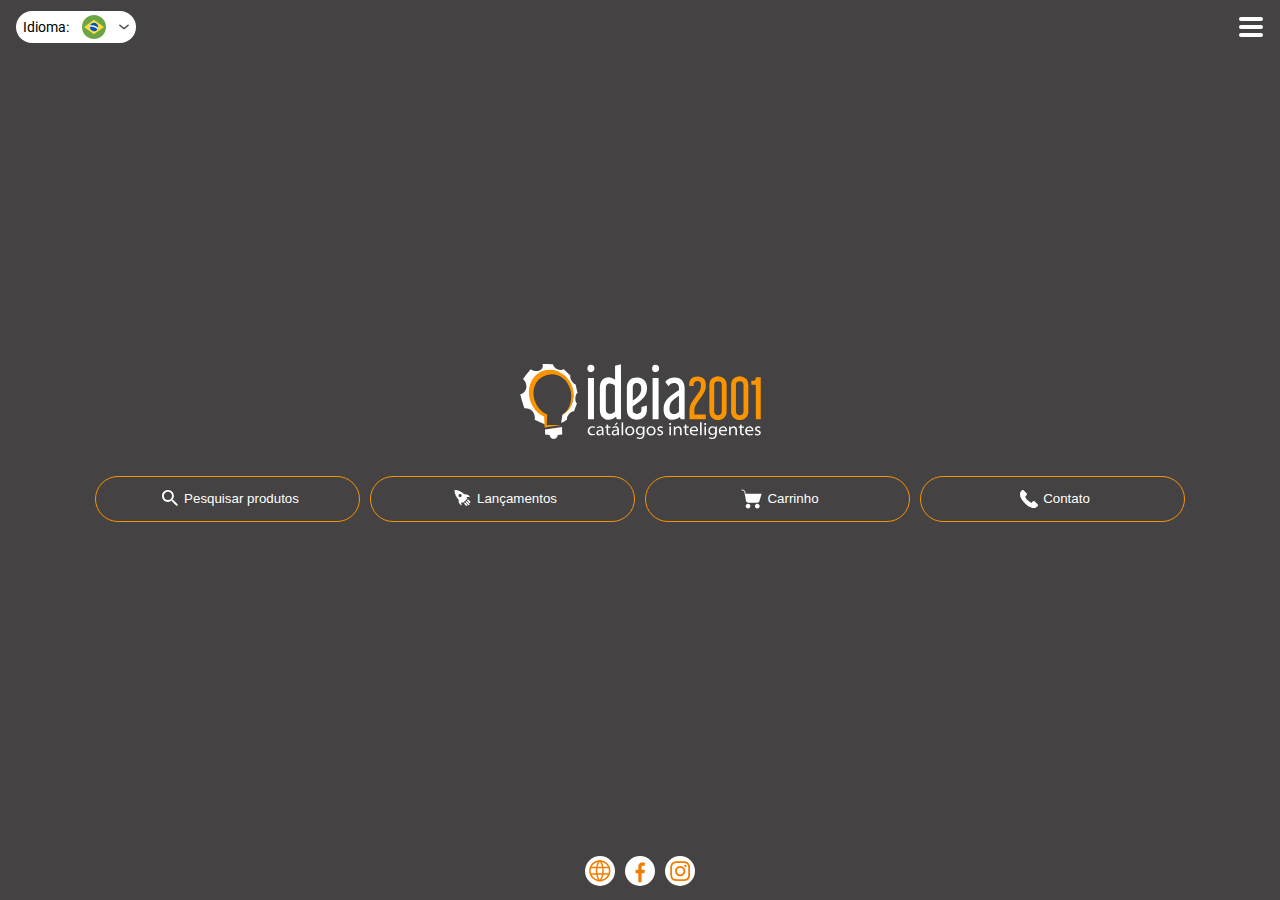
<file: index.html>
<!DOCTYPE html>
<html lang="pt">
<head>
    <meta charset="UTF-8">
    <meta http-equiv="X-UA-Compatible" content="IE=edge">
    <meta name="viewport" content="width=device-width, initial-scale=1.0">
    <link rel="stylesheet" href="style.css">
    <link rel="stylesheet" href="home.css">
    <title>Teste Ideia 2001</title>
</head>
<body>
    <header>
        <div class="box-idioma clickable">
            <p>Idioma:</p>
            <img src="./assets/brasil.svg" alt="Bandeira do Brasil" width="24px">
            <img src="./assets/icone-dropdown.svg" alt="Ícone de dropdown (seta para baixo)" width="10px">
        </div>
        <img src="./assets/icone-header-menu.svg" alt="Menu" class="clickable">
    </header>
    <main>
        <img src="./assets/logo.svg" alt="Logotipo da marca">
        <ul>
            <li>
                <button type="button" class="home-btn clickable">
                    <img src="./assets/home-icons/icone-searchbox.svg" alt="Ícone de lupa">
                    <p>Pesquisar produtos</p>
                </button>
            </li>
            <li>
                <button type="button" class="home-btn clickable">
                    <img src="./assets/home-icons/icone-flag-lancamento.svg" alt="Ícone de foguete">
                    <p>Lançamentos</p>
                </button>
            </li>
            <li>
                <button type="button" class="home-btn clickable">
                    <img src="./assets/home-icons/icone-produto-carrinho-adicionado.svg" alt="Ícone de carrinho">
                    <p>Carrinho</p>
                </button>
            </li>
            <li>
                <a href="contato.html">
                    <button type="button" class="home-btn clickable">
                        <img src="./assets/home-icons/icone-contato.svg" alt="Ícone de telefone">
                        <p>Contato</p>
                    </button>
                </a>
            </li>
        </ul>
    </main>
    <footer>
        <a href="https://ideia2001.com.br/" target="_blank">
            <img src="./assets/home-social/icoSite.svg" alt="Ícone de site" class="clickable">
        </a>
        <a href="https://www.facebook.com/Ideia2001" target="_blank">
            <img src="./assets/home-social/icoFacebook.svg" alt="Ícone do Facebook" class="clickable">
        </a>
        <a href="https://www.instagram.com/ideia2001" target="_blank">
            <img src="./assets/home-social/icoInstagram.svg" alt="Ícone do Instagram" class="clickable">
        </a>
    </footer>
</body>
</html>
</file>
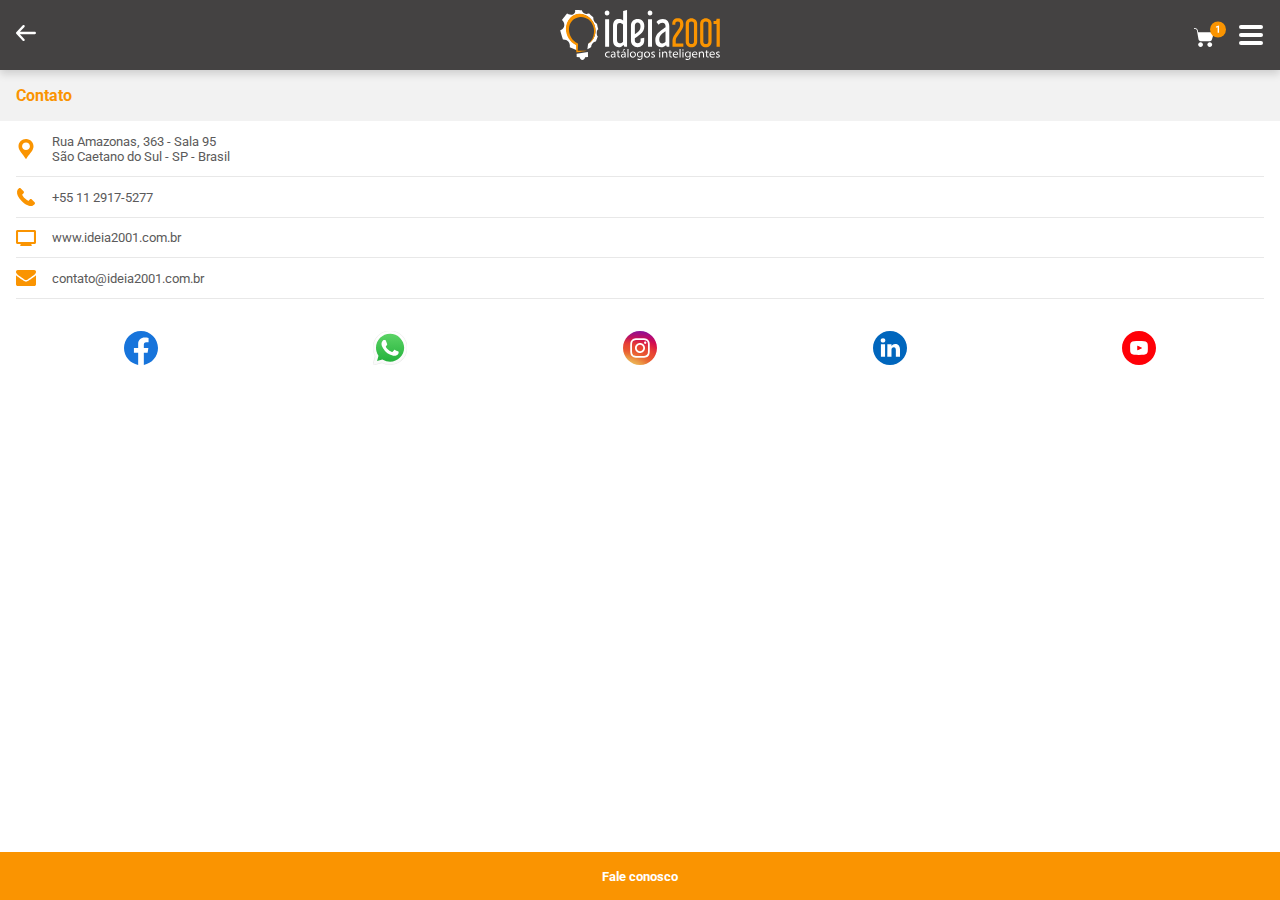
<file: contato.html>
<!DOCTYPE html>
<html lang="pt">
<head>
    <meta charset="UTF-8">
    <meta http-equiv="X-UA-Compatible" content="IE=edge">
    <meta name="viewport" content="width=device-width, initial-scale=1.0">
    <link rel="stylesheet" href="style.css">
    <link rel="stylesheet" href="contato.css">
    <title>Contato</title>
</head>
<body>
    <header>
        <a href="index.html">
            <img src="./assets/icone-header-voltar.svg" alt="Seta apontando para a esquerda">
        </a>
        <img src="./assets/logo.svg" alt="Logotipo da marca" class="logo">
        <div>
            <img src="./assets/icone-header-carrinho.svg" alt="Ícone de carrinho de compras">
            <img src="./assets/icone-header-menu.svg" alt="Menu">
        </div>
    </header>
    <main>
        <h1>Contato</h1>
        <ul>
            <li class="contact-info">
                <img src="./assets/contact-icons/icone-contato-endereco.svg" alt="Ícone de localização">
                <p>Rua Amazonas, 363 - Sala 95 <br> São Caetano do Sul - SP - Brasil</p>
            </li>
            <li class="contact-info">
                <img src="./assets/contact-icons/icone-contato-telefone.svg" alt="Ícone de telefone">
                <p>+55 11 2917-5277</p>
            </li>
            <li class="contact-info">
                <img src="./assets/contact-icons/icone-contato-site.svg" alt="Ícone de site">
                <p>www.ideia2001.com.br</p>
            </li>
            <li class="contact-info">
                <img src="./assets/contact-icons/icone-contato-email.svg" alt="Ícone de email">
                <p>contato@ideia2001.com.br</p>
            </li>
        </ul>
        <nav>
            <ul class="contact-socials">
                <li><img src="./assets/contact-social/facebook.svg" alt="Ícone do facebook"></li>
                <li><img src="./assets/contact-social/whatsapp.svg" alt="Ícone do whatsapp"></li>
                <li><img src="./assets/contact-social/instagram.svg" alt="Ícone do instagram"></li>
                <li><img src="./assets/contact-social/linkedin.svg" alt="Ícone do linkedin"></li>
                <li><img src="./assets/contact-social/youtube.svg" alt="Ícone do youtube"></li>
            </ul>
        </nav>
    </main>
    <footer>
        <p>Fale conosco</p>
    </footer>
</body>
</html>
</file>
<file: style.css>
@import url('https://fonts.googleapis.com/css2?family=Roboto+Flex:opsz,wght@8..144,100;8..144,200;8..144,300;8..144,400;8..144,500;8..144,600;8..144,700;8..144,800;8..144,1000&family=Roboto:ital,wght@0,100;0,300;0,400;0,500;0,700;0,900;1,100;1,300;1,400;1,500;1,700;1,900&display=swap');

:root {
    --background-color: #444242;
    --highlight-orange: #FA9401;
    --iphone5s-background-color: #FFB64E;
}

body {
    font-family: 'Roboto', sans-serif;
    margin: 0;
}

a {
    color: inherit;
    text-decoration: none;
}

ul {
    list-style-type: none;
    margin: 0;
    padding: 0;
}

.clickable {
    cursor: pointer;
}
</file>
<file: home.css>
:root {
    --background-color: #444242;
    --highlight-orange: #FA9401;
    --iphone5s-background-color: #FFB64E;
}

html {
    background-color: var(--background-color);
    padding: .2rem 1rem;
}

/* header style */

header {
    height: 3rem;
    display: flex;
    justify-content: space-between;
    align-items: center;
}

.box-idioma {
    background-color: white;
    width: 120px;
    height: 2rem;
    border-radius: 50px;
    display: flex;
    align-items: center;
    justify-content: space-around;
}

.box-idioma p {
    font-size: 14px;
}

/* main section style */

main {
    height: calc(100vh - 7rem);
    display: flex;
    flex-direction: column;
    justify-content: center;
    align-items: center;
}

main img {
    margin-bottom: 2rem;
    max-width: 80vw;
}

.home-btn {
    margin: 5px;
    border-radius: 50px;
    width: clamp(150px, 75vw, 265px);
    background-color: var(--background-color);
    border: 1px solid var(--highlight-orange);
    display: flex;
    justify-content: center;
    align-items: center;
    color: white;
}

.home-btn:hover {
    background-color: var(--highlight-orange);
    transition: 500ms;
}

.home-btn img {
    margin: 5px;
}

/* footer style */

footer {
    left: 0;
    bottom: 0;
    width: 100vw;
    height: 3rem;
    position: fixed;
    display: flex;
    justify-content: center;
    align-items: center;
}

footer img {
    margin: 10px 5px 1rem 5px;
}

/* media queries */

@media (orientation: landscape) {
    main ul {
        display: flex;
        flex-wrap: wrap;
        justify-content: center;
    }

    .home-btn {
        width: min(40vw, 265px);
    }
}

@media (orientation: landscape) and (max-device-width: 500px) and (max-device-height: 500px) {
    footer {
        display: none !important;
    }
}

@media (device-height : 568px) and (device-width : 320px) and (-webkit-min-device-pixel-ratio: 2) {
    html {
        background-color: var(--iphone5s-background-color);
    }

    .home-btn {
        border: 1px solid white;
    }

    .home-btn:hover {
        border: 1px solid var(--background-color);
    }
}

@media (orientation: landscape) and (device-height : 320px) and (device-width : 568px) and (-webkit-min-device-pixel-ratio: 2) {
    html {
        background-color: var(--iphone5s-background-color);
    }

    .home-btn {
        border: 1px solid white;
    }

    .home-btn:hover {
        border: 1px solid var(--background-color);
    }
}
</file>
<file: contato.css>
:root {
    --header-background-color: #444242;
    --subheader-background-color: #F2F2F2;
    --highlight-orange: #FA9401;
    --outline-color: #E8E8E8;
    --text-color: #5B5A5A;
}

html {
    min-height: 100vh;
}

p {
    color: var(--text-color);
    font-size: .8rem;
}

/* header style */

header {
    background-color: var(--header-background-color);
    padding: .2rem 1rem;
    height: 4rem;
    display: flex;
    align-items: center;
    justify-content: space-between;
    position: relative;
    box-shadow: 0px 4px 8px rgba(0, 0, 0, 0.15);
    position: sticky;
    z-index: 1;
    top: 0;
}

header div {
    width: 70px;
    display: flex;
    align-items: center;
    justify-content: space-between;
}

/* main section style */

main h1 {
    margin: 0;
    padding: 1rem;
    font-size: 1rem;
    font-weight: 700;
    color: var(--highlight-orange);
    background-color: var(--subheader-background-color);
}

.logo {
    width: min(40vw, 10rem);
    position: absolute;
    left: calc(50% - min(40vw, 10rem)/2);
}

ul {
    padding: 0 1rem;
}

.contact-info {
    display: flex;
    align-items: center;
    justify-content: flex-start;
    position: relative;
}

.contact-info::after {
    content: "";
    height: 1px;
    width: 100%;
    display: inline;
    background-color: var(--outline-color);
    position: absolute;
    bottom: 0;
}

.contact-info img {
    margin-right: 1rem;
}

.contact-socials {
    margin-top: 2rem;
    display: flex;
    align-items: center;
    justify-content: space-around;
}

/* footer style */

footer {
    width: 100%;
    height: 3rem;
    background-color: var(--highlight-orange);
    display: flex;
    align-items: center;
    justify-content: center;
    position: fixed;
    bottom: 0;
}

footer p {
    color: white;
    font-weight: 700;
}

@media (max-height: 400px) {
    html {
        min-height: calc(100vh + 10rem);
    }
}
</file>
